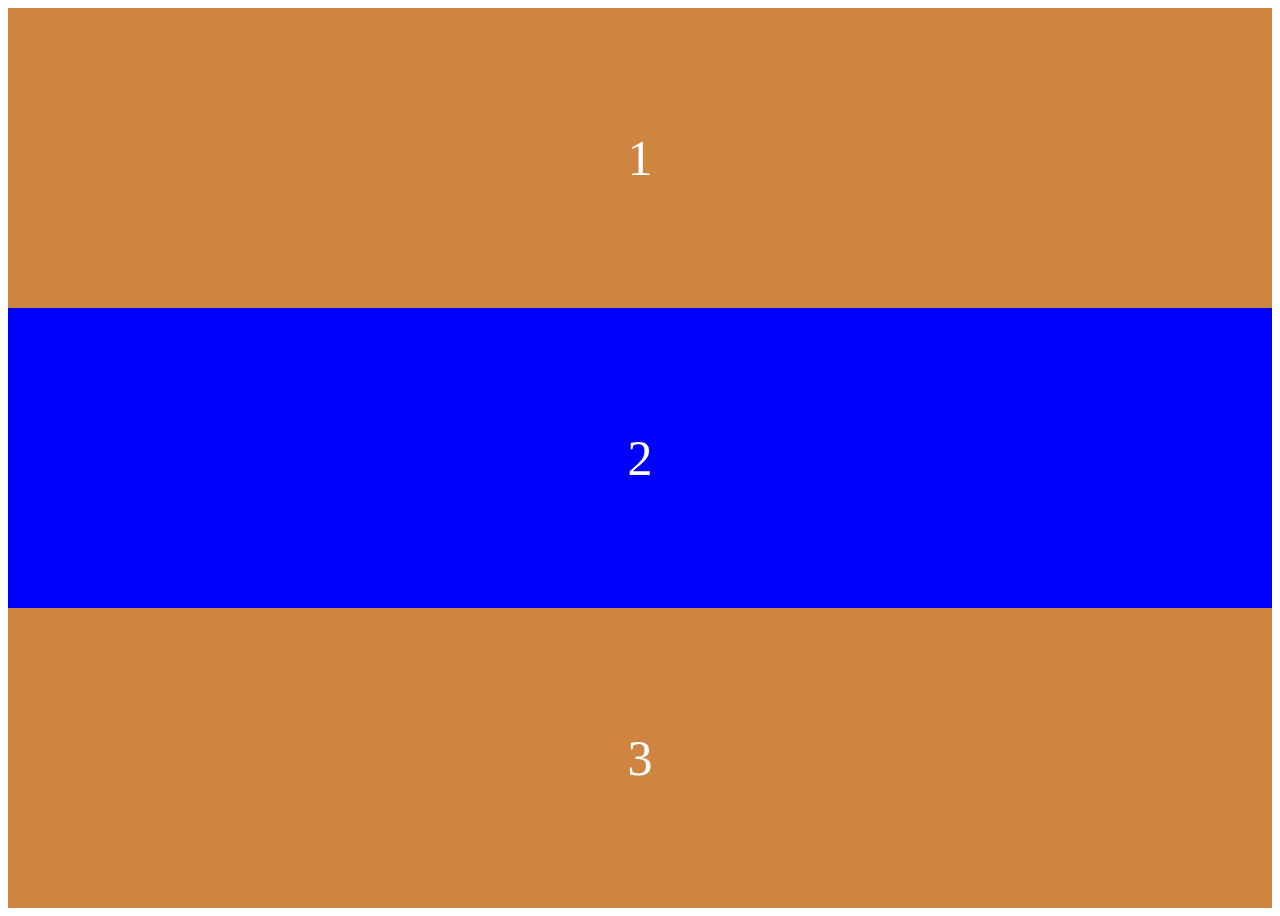
<file: index.html>
<!DOCTYPE html>
<html lang="en">
  <head>
    <meta charset="UTF-8" />
    <meta name="viewport" content="width=device-width, initial-scale=1.0" />
    <link rel="stylesheet" href="styles.css" />
    <title>(S)CSS Masterclass</title>
  </head>

  <body>
    <div class="father">
      <div class="child">1</div>
      <div class="child">2</div>
      <div class="child">3</div>
    </div>
  </body>
</html>
</file>
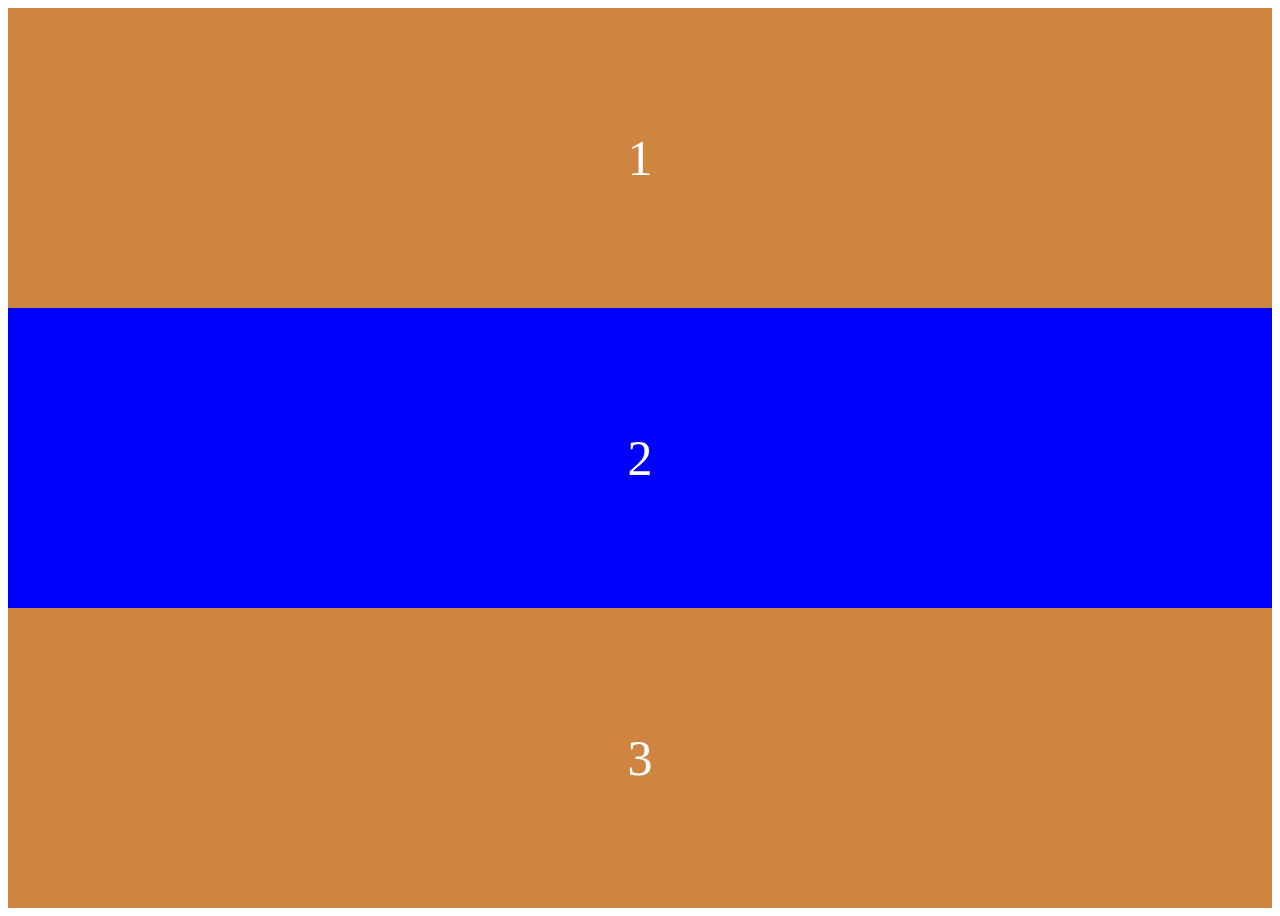
<file: flex.html>
<!DOCTYPE html>
<html lang="en">
  <head>
    <meta charset="UTF-8" />
    <meta name="viewport" content="width=device-width, initial-scale=1.0" />
    <link rel="stylesheet" href="flex.css" />
    <title>(S)CSS Masterclass</title>
  </head>

  <body>
    <div class="father">
      <div class="child">1</div>
      <div class="child">2</div>
      <div class="child">3</div>
    </div>
  </body>
</html>
</file>
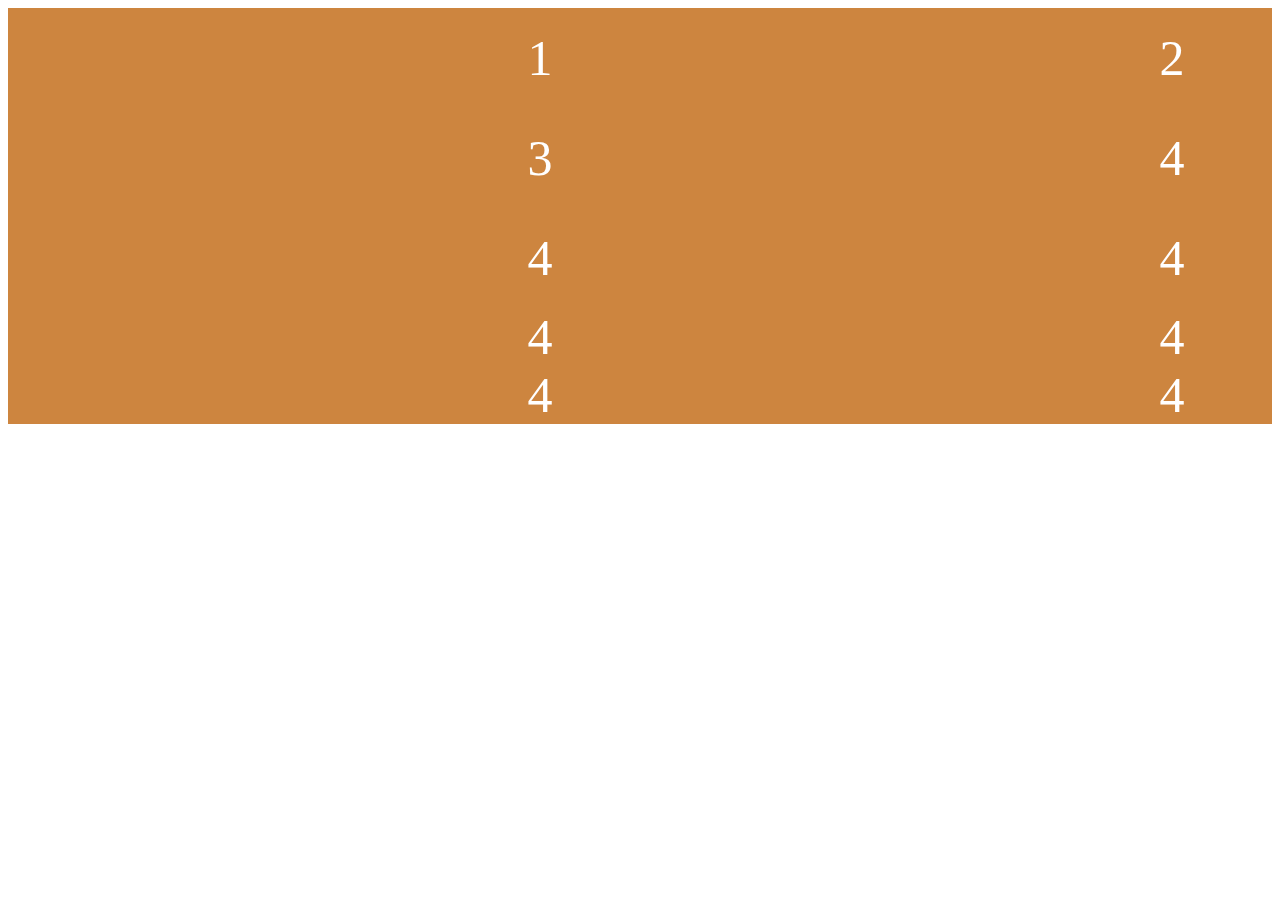
<file: grid_1.html>
<!DOCTYPE html>
<html lang="en">
  <head>
    <meta charset="UTF-8" />
    <meta name="viewport" content="width=device-width, initial-scale=1.0" />
    <link rel="stylesheet" href="grid_1.css" />
    <title>(S)CSS Masterclass</title>
  </head>

  <body>
    <div class="father">
      <div class="child">1</div>
      <div class="child">2</div>
      <div class="child">3</div>
      <div class="child">4</div>
      <div class="child">4</div>
      <div class="child">4</div>
      <div class="child">4</div>
      <div class="child">4</div>
      <div class="child">4</div>
      <div class="child">4</div>
    </div>
  </body>
</html>
</file>
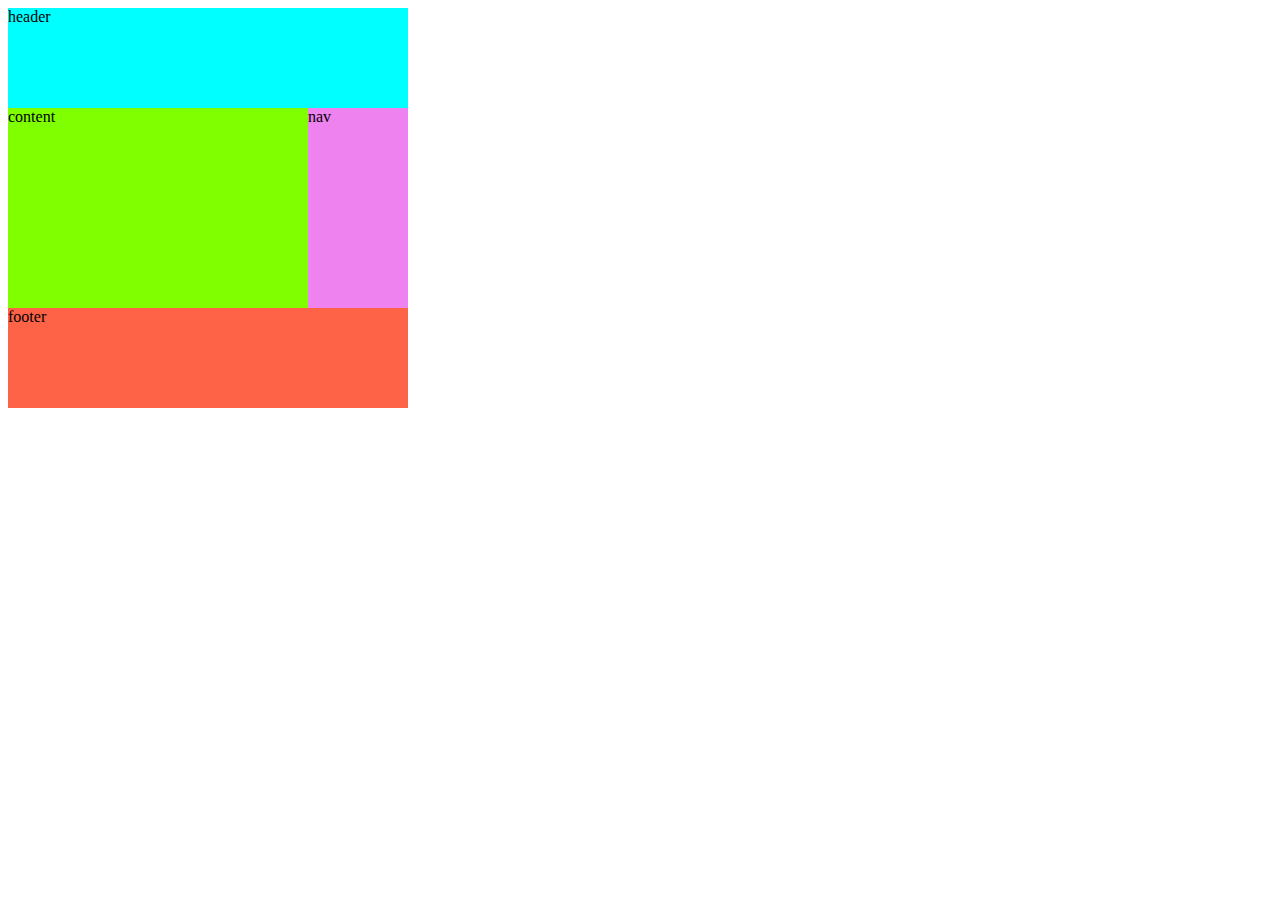
<file: grid_2.html>
<!DOCTYPE html>
<html lang="en">
  <head>
    <meta charset="UTF-8" />
    <meta name="viewport" content="width=device-width, initial-scale=1.0" />
    <link rel="stylesheet" href="grid_2.css" />
    <title>(S)CSS Masterclass</title>
  </head>

  <body>
    <div class="grid">
      <div class="header">header</div>
      <div class="content">content</div>
      <div class="nav">nav</div>
      <div class="footer">footer</div>
    </div>
  </body>
</html>
</file>
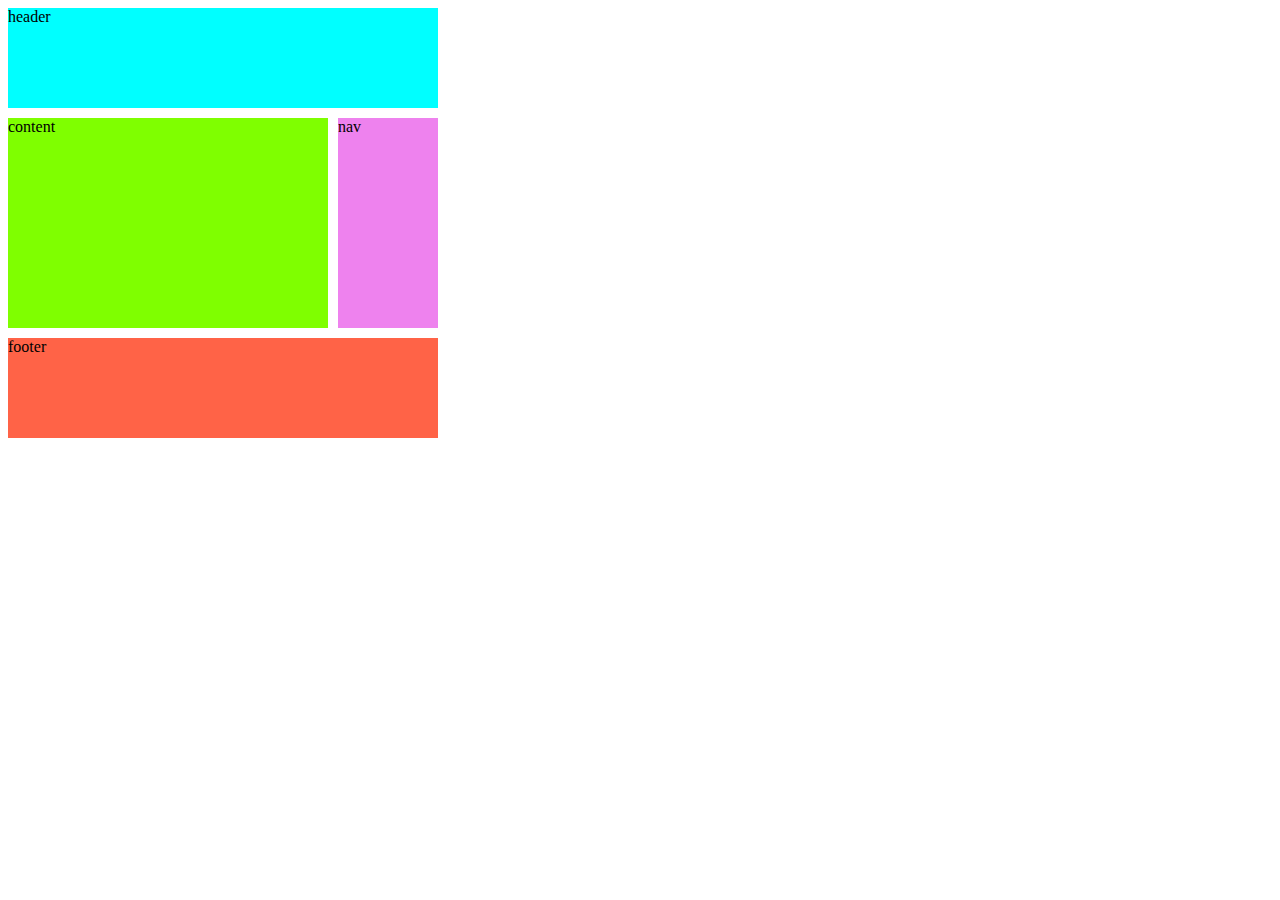
<file: grid_3.html>
<!DOCTYPE html>
<html lang="en">
  <head>
    <meta charset="UTF-8" />
    <meta name="viewport" content="width=device-width, initial-scale=1.0" />
    <link rel="stylesheet" href="grid_3.css" />
    <title>(S)CSS Masterclass</title>
  </head>

  <body>
    <div class="grid">
      <div class="header">header</div>
      <div class="content">content</div>
      <div class="nav">nav</div>
      <div class="footer">footer</div>
    </div>
  </body>
</html>
</file>
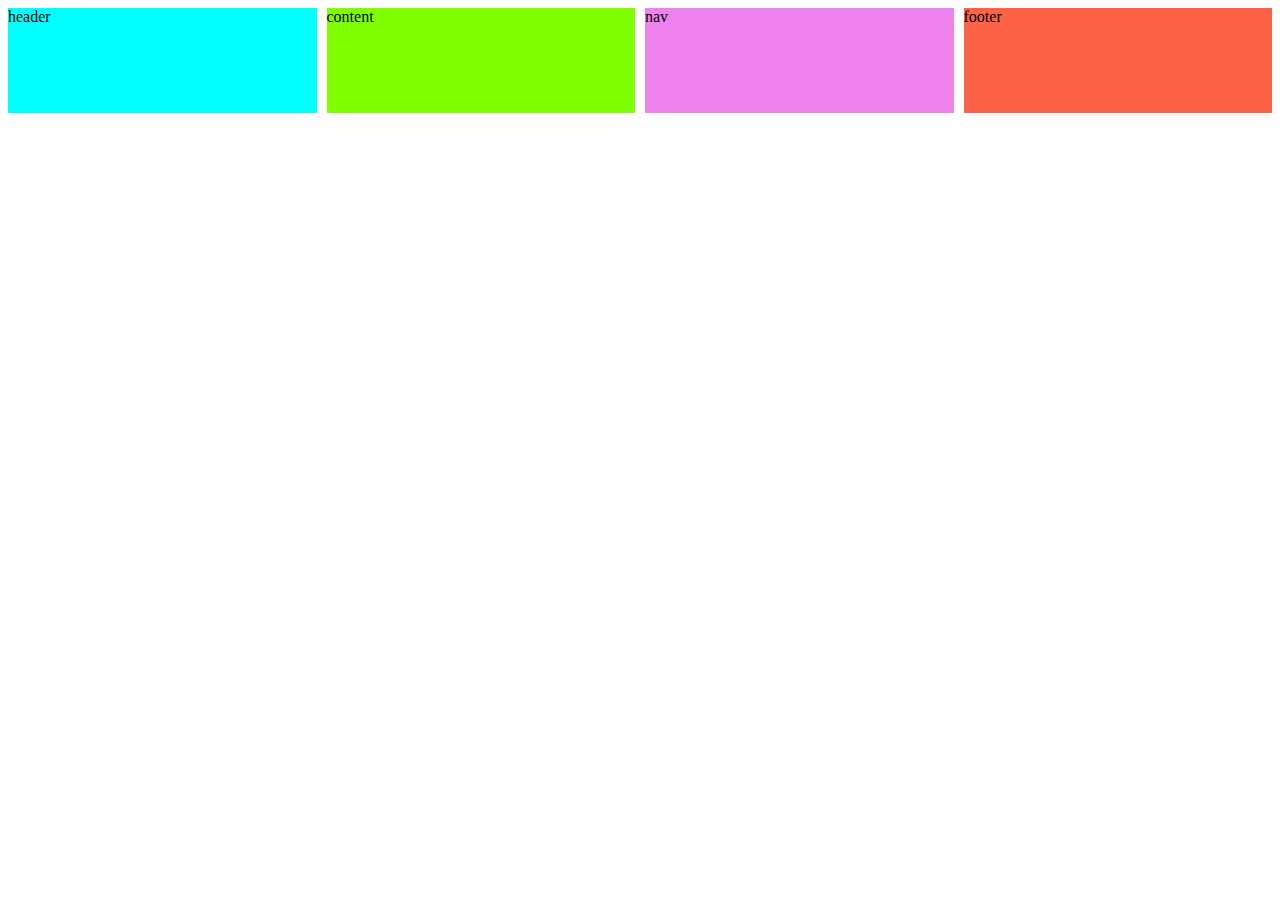
<file: grid_4.html>
<!DOCTYPE html>
<html lang="en">
  <head>
    <meta charset="UTF-8" />
    <meta name="viewport" content="width=device-width, initial-scale=1.0" />
    <link rel="stylesheet" href="grid_4.css" />
    <title>(S)CSS Masterclass</title>
  </head>

  <body>
    <div class="grid">
      <div class="header">header</div>
      <div class="content">content</div>
      <div class="nav">nav</div>
      <div class="footer">footer</div>
    </div>
  </body>
</html>
</file>
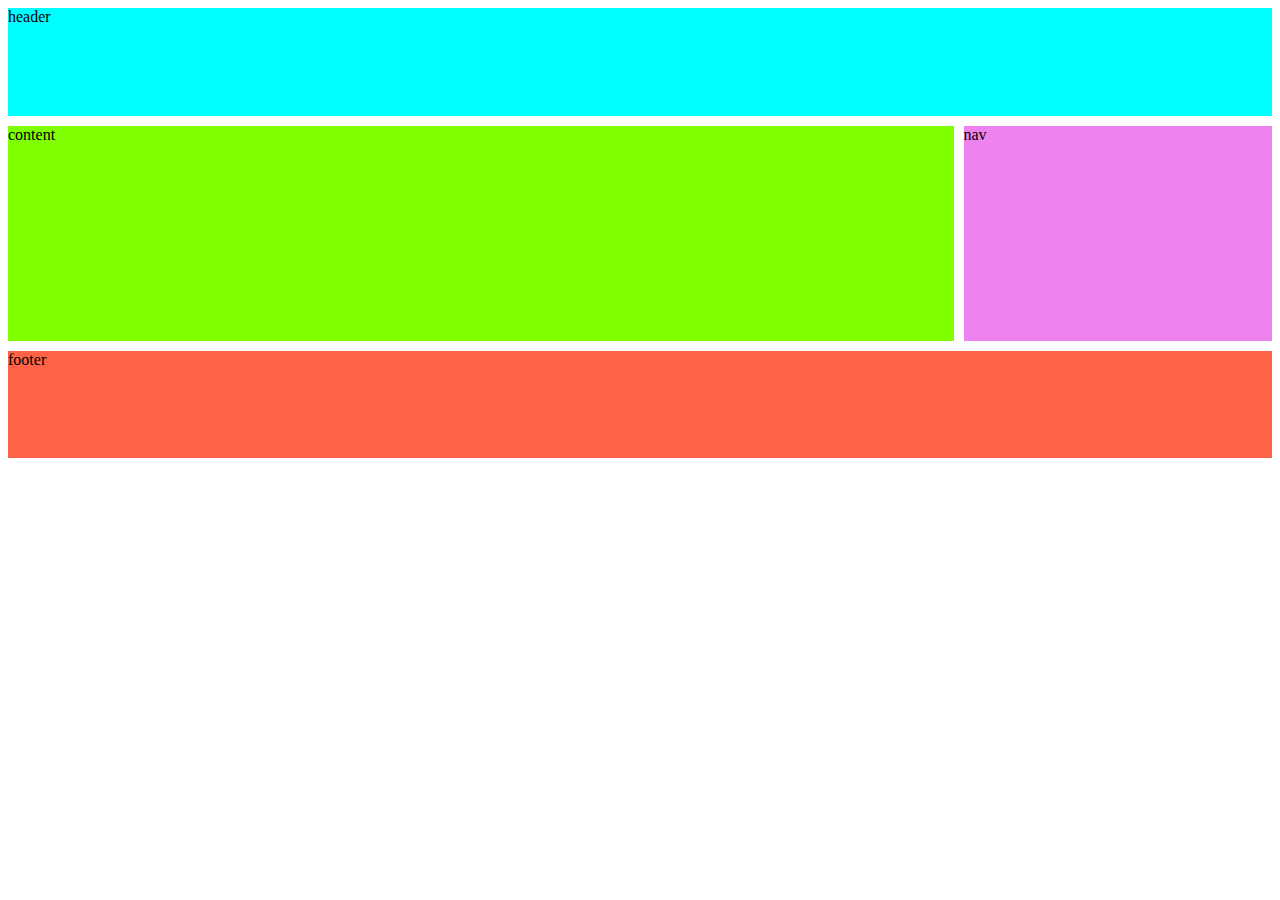
<file: grid_5.html>
<!DOCTYPE html>
<html lang="en">
  <head>
    <meta charset="UTF-8" />
    <meta name="viewport" content="width=device-width, initial-scale=1.0" />
    <link rel="stylesheet" href="grid_5.css" />
    <title>(S)CSS Masterclass</title>
  </head>

  <body>
    <div class="grid">
      <div class="header">header</div>
      <div class="content">content</div>
      <div class="nav">nav</div>
      <div class="footer">footer</div>
    </div>
  </body>
</html>
</file>
<file: styles.css>
/* 
display : 화면에 보여지는 모습
block : 하나의 블록,박스의 모습으로 자신외에 옆에 아무것도 올수 없음
inline : 박스 형태가 아닌 text 형태를 가짐, 옆으로 요소들을 나열할 수 있음
inline-block : 박스 형태의 요소를 text 형태처럼 옆으로 나란히 나열할 수 있음 
 */

.child {
  /* 
  flex-shrink, flex-grow 등으로 화면에 비율에 따가 요소들의 크기를 달리 하면 굳이 크기속성을 사용하지 않아도됨
  
  width: 300px;
  height: 200px; 
  */
  flex-basis: 300px;

  background: peru;
  color: white;
  font-size: 50px;
  display: flex;
  justify-content: center;
  align-items: center;
}

.father {
  background: indigo;
  display: flex;
  flex-direction: column;
  
  /* 세로축, 가로축 움직임을 둘다 사용할 경우 현재 적용된 flex-direction에 따라 main axis와 cross axis가 달라짐*/
  justify-content: space-around;
  /* height: 100vh; */

  /*box의 크기를 변경하지 않고 flex 유지하기*/
  flex-wrap: nowrap;  
}

/*
flex : inline-block과 같은 기능을 가짐, default=row(가로)

justify-content : 부모요소의 cross axis(주 축의 반대 축)으로 자식요소를 움직임 / flex-row 일때, 혹은 flex-col에서 요소를 가로로 움직이고 싶을때 사용
  - space-between : 요소와 요소 사이를 같은 크기로 띄움
  - space-around : 각 요소의 양옆 공간을 같은 크기로 띄움
  - flex의 direction이 row,col에 따라 수평축이 달라짐
  - row일 때 주 축(main axis)은 수평/가로 축(horizontal axis)

align-items : 부모요소의 cross axis(주 축의 반대 축)으로 자식요소를 움직임 / flex-col 일때, 혹은 flex-row에서 요소를 세로로 움직이고 싶을때 사용
  - align-itmes 사용 시 주의사항 : 
      자식요소를 감싸고 있는 부모요소의 높이가 따로 정하지 않는 이상 
      자식요소와 같기 때문에 세로축에서의 움직임을 원한다면 부모요소의 높이를 따로 지정해야함
  - center : 부모요소 안에서 수직축 기준 중앙정렬
  - stretch : 자식요소의 높이 미지정 상태에서 실행 시 부모요소 안에서 수직축 기준 자식요소의 높이를 최대길이로 설정
  - flex-end: 부모요소 안에서 자식요소를 수직축 기준 끝으로 설정
  - flex-start: 부모요소 안에서 자식요소를 수직축 기준 처음으로 설정, default 값
  - flex의 direction이 row,col에 따라 수평축이 달라짐
  - col일 때 주 축(cross axis)은 수직/세로 축(vertical axis) 

align-self : 세로축 자식요소들 중 선택한 하나의 자식요소만 움직임을 줄 수 있음

order : index를 바꿔 순서를 자식요소의 순서를 설정, 모든 자식요소들은 index[0]이 기본값이고 작은 수 부터 나열 됨

flex-wrap : nowrap이 기본값이며 아래 설명과 같은 기능을 가짐-> flex는 기본적으로 nowrap속성을 가짐
  flex를 적용한 box는 width를 신경쓰지 않고 flex를 지키려 함(row면 가로로, col이면 세로로) 
    -> box의 width가 줄어들면서까지 flex를 유지함
    => 따라서 box의 크기를 유지하면서 flex를 지키고 싶다면 flex-wrap을 wrap으로 지정해줘야함

row-reverse : 가로축 에서 자식요소들의 처음과 끝을 반대로 뒤집음 
col-reverse : 세로축 에서 자식요소들의 처음과 끝을 반대로 뒤집음

flex-shrink : flex box가 flex-nowrap 일때 화면을 줄이면 box의 크기가 찌그러지면서 flex가 유지되는데,
   이때 하나의 자식에게만 flex-shrink를 사용하면 선택한 자식 요소가 다른 자식요소들 보다 설정한 크기 만큼(기본이 1, 2는 2배를 의미) 더 찌그러짐

flex-grow : flex-shrink와 반대로 화면이 커질 때
 자식 요소들 중 더 커지게 하고 싶은 하나의 자식요소를 선택하여 설정할 수 있음
  0이 기본 값

flex-basis : 화면이 커지거나 작아지기 전 자식 요소들에게 기본 크기를 설정하는 속성  
  flex-row 이면 width로 기본 크기가 설정되고,
  flex-col 이면 heigth로 기본 크기가 설정됨
*/

/* .child:nth-child(1){
  order: 2;
}  */

.child:nth-child(2){
  background-color: blue;
  /* flex-shrink: 2; */
  flex-grow: 1;
}
</file>
<file: flex.css>
.child {
  /* 
  flex-shrink, flex-grow 등으로 화면에 비율에 따가 요소들의 크기를 달리 하면 굳이 크기속성을 사용하지 않아도됨
  
  width: 300px;
  height: 200px; 
  */
  flex-basis: 300px;

  background: peru;
  color: white;
  font-size: 50px;
  display: flex;
  justify-content: center;
  align-items: center;
}

.father {
  background: indigo;
  display: flex;
  flex-direction: column;
  
  /* 세로축, 가로축 움직임을 둘다 사용할 경우 현재 적용된 flex-direction에 따라 main axis와 cross axis가 달라짐*/
  justify-content: space-around;
  /* height: 100vh; */

  /*box의 크기를 변경하지 않고 flex 유지하기*/
  flex-wrap: nowrap;  
}

.child:nth-child(2){
  background-color: blue;
  /* flex-shrink: 2; */
  flex-grow: 1;
} 

/* .child:nth-child(1){
  order: 2;
}  */

/*
display : 화면에 보여지는 모습
block : 하나의 블록,박스의 모습으로 자신외에 옆에 아무것도 올수 없음
inline : 박스 형태가 아닌 text 형태를 가짐, 옆으로 요소들을 나열할 수 있음
inline-block : 박스 형태의 요소를 text 형태처럼 옆으로 나란히 나열할 수 있음 

flex : inline-block과 같은 기능을 가짐, default=row(가로)

justify-content : 부모요소의 cross axis(주 축의 반대 축)으로 자식요소를 움직임 / flex-row 일때, 혹은 flex-col에서 요소를 가로로 움직이고 싶을때 사용
  - space-between : 요소와 요소 사이를 같은 크기로 띄움
  - space-around : 각 요소의 양옆 공간을 같은 크기로 띄움
  - flex의 direction이 row,col에 따라 수평축이 달라짐
  - row일 때 주 축(main axis)은 수평/가로 축(horizontal axis)

align-items : 부모요소의 cross axis(주 축의 반대 축)으로 자식요소를 움직임 / flex-col 일때, 혹은 flex-row에서 요소를 세로로 움직이고 싶을때 사용
  - align-itmes 사용 시 주의사항 : 
      자식요소를 감싸고 있는 부모요소의 높이가 따로 정하지 않는 이상 
      자식요소와 같기 때문에 세로축에서의 움직임을 원한다면 부모요소의 높이를 따로 지정해야함
  - center : 부모요소 안에서 수직축 기준 중앙정렬
  - stretch : 자식요소의 높이 미지정 상태에서 실행 시 부모요소 안에서 수직축 기준 자식요소의 높이를 최대길이로 설정
  - flex-end: 부모요소 안에서 자식요소를 수직축 기준 끝으로 설정
  - flex-start: 부모요소 안에서 자식요소를 수직축 기준 처음으로 설정, default 값
  - flex의 direction이 row,col에 따라 수평축이 달라짐
  - col일 때 주 축(cross axis)은 수직/세로 축(vertical axis) 

align-self : 세로축 자식요소들 중 선택한 하나의 자식요소만 움직임을 줄 수 있음

order : index를 바꿔 순서를 자식요소의 순서를 설정, 모든 자식요소들은 index[0]이 기본값이고 작은 수 부터 나열 됨

flex-wrap : nowrap이 기본값이며 아래 설명과 같은 기능을 가짐-> flex는 기본적으로 nowrap속성을 가짐
  flex를 적용한 box는 width를 신경쓰지 않고 flex를 지키려 함(row면 가로로, col이면 세로로) 
    -> box의 width가 줄어들면서까지 flex를 유지함
    => 따라서 box의 크기를 유지하면서 flex를 지키고 싶다면 flex-wrap을 wrap으로 지정해줘야함

flex-direction / flex-wrap 이 같이 사용되는 경우가 많은데, 이때 두개의 속성 대신 flex-flow으로 대체가능
  ->  flex-flow : column wrap 이렇게 사용

row-reverse : 가로축 에서 자식요소들의 처음과 끝을 반대로 뒤집음 
col-reverse : 세로축 에서 자식요소들의 처음과 끝을 반대로 뒤집음

flex-shrink : flex box가 flex-nowrap 일때 화면을 줄이면 box의 크기가 찌그러지면서 flex가 유지되는데,
   이때 하나의 자식에게만 flex-shrink를 사용하면 선택한 자식 요소가 다른 자식요소들 보다 설정한 크기 만큼(기본이 1, 2는 2배를 의미) 더 찌그러짐

flex-grow : flex-shrink와 반대로 화면이 커질 때
 자식 요소들 중 더 커지게 하고 싶은 하나의 자식요소를 선택하여 설정할 수 있음
  0이 기본 값

flex-basis : 화면이 커지거나 작아지기 전 자식 요소들에게 기본 크기를 설정하는 속성  
  flex-row 이면 width로 기본 크기가 설정되고,
  flex-col 이면 heigth로 기본 크기가 설정됨
*/
</file>
<file: grid_1.css>
.father {
  display: grid;
  grid-template-columns: auto 200px; /* grid의 각 칸 width 길이를 설정함으로써 자동으로 grid 수가 조정됨 */
  grid-template-rows: 100px repeat(2, 100px);
}

.child {
  flex-basis: 30%;
  background: peru;
  color: white;
  font-size: 50px;
  display: flex;
  justify-content: center;
  align-items: center;
}
</file>
<file: grid_2.css>
.grid{
  display: grid;
  /* 
  repeat()로 대체
    grid-template-columns: 200px 200px 200px 200px;
    grid-template-rows: 300px 300px 300px 300px; 
  */
  grid-template-columns: repeat(4, 100px);
  grid-template-rows: repeat(4, 100px);

  /* 
  grid arear로 선언한 이름으로 레이아웃 생성(화면에 표시할 모양)
    - 요소들이 연결되어 있어야 하며 굽어진 모양(ㄱ, ㄴ)이 아닌 네모(ㅁ)의 형태를 가져야함 */
  grid-template-areas: 
  "header header header header"
  "content content content nav"
  "content content content nav"
  "footer footer footer footer";
}

.header{
 background-color: aqua;
 grid-area: header; /* grid area를 지정할 이름 선언 */
}

.content{
  background-color:chartreuse;
  grid-area: content; /* grid area를 지정할 이름 선언 */
}

.nav{
  background-color:violet;
  grid-area: nav; /* grid area를 지정할 이름 선언 */
}

.footer{
  background-color: tomato;
  grid-area: footer; /* grid area를 지정할 이름 선언 */
}
</file>
<file: grid_3.css>
.grid{
  display: grid;
  grid-template-columns: repeat(4, 100px);
  grid-template-rows: repeat(4, 100px);
  gap: 10px;
}

.header{
 background-color: aqua;
 grid-column: span 4;
}

.content{
  background-color:chartreuse;
  grid-column: 1 / -2;
  grid-row: 2 / span 2;
}

.nav{
  background-color:violet;
  grid-row: 2 / span 2;
}

.footer{
  background-color: tomato;
  grid-column: span 4;
  /* 
  grid-column: 1 / -1; 
  */

  /* 
  grid-column-start: 1;
  grid-column-end: 5; 
  */

  /* 
  grid-column: 1 / 5;  start와 end를 한번에 작성 가능
  */

  /* 
  grid-column: 1 / -1;
  - 직접 line수를 세지 않고 얼마나 큰 지를 정의 
  - 처음과 끝을 지정하고 싶을 때 -를 사용
  - 끝에서부터 -1, -2, -3, -4...) 
  */

  /* 
  grid-column: span 4;
  grid-row: span 2;
  - 1 / -1 과 같이 처음과 끝을 지정하는 것 대체로 사용가능 
  - span == cell, 셀, 공간의 개수(공간의 개수를 알면 세로줄, 가로줄이 몇개인지 알수 있기 때문)
  */
  
  
}
</file>
<file: grid_4.css>
.grid{
  display: grid;
  /*
  fr : fraction, grid에서 화면에서 사용 가능한 공간을 차지
  - 지정한 width, height에 따라 화면 크기 내에서 같은 비율의 공간을 제공
  - width 와 height를 꼭 지정해주어야 fr이 정상적으로 적용됨(크기에 따른 비율)
  */
  grid-template-columns: repeat(4, 1fr);
  grid-template-rows: repeat(4, 1fr);
  gap: 10px;
  height: 50vh;
}

.header{
 background-color: aqua;
}

.content{
  background-color:chartreuse;
}

.nav{
  background-color:violet;
}

.footer{
  background-color: tomato; 
}
</file>
<file: grid_5.css>
.grid{
  display: grid;
  /*
  fr : fraction, grid에서 화면에서 사용 가능한 공간을 차지
  - column에서 사용하면 높이 비율, row에서 사용하면 넓이 비율로 적용됨
  - 지정한 width, height에 따라 화면 크기 내에서 같은 비율의 공간을 제공
  - width 와 height를 꼭 지정해주어야 fr이 정상적으로 적용됨(크기에 따른 비율)

  fr을 이용한 grid-template : 
  - row의 내용, row의 높이(height)
  - 마지막 / 후 column의 넓이(width)
  */
  gap: 10px;
  height: 50vh;
  grid-template: 
  "header header header header" 1fr
  "content content content nav" 2fr
  "footer footer footer footer" 1fr / 1fr 1fr 1fr 1fr;
}

.header{
 background-color: aqua;
 grid-area: header;
}

.content{
  background-color:chartreuse;
  grid-area: content;
}

.nav{
  background-color:violet;
  grid-area: nav;
}

.footer{
  background-color: tomato; 
  grid-area: footer;
}
</file>
